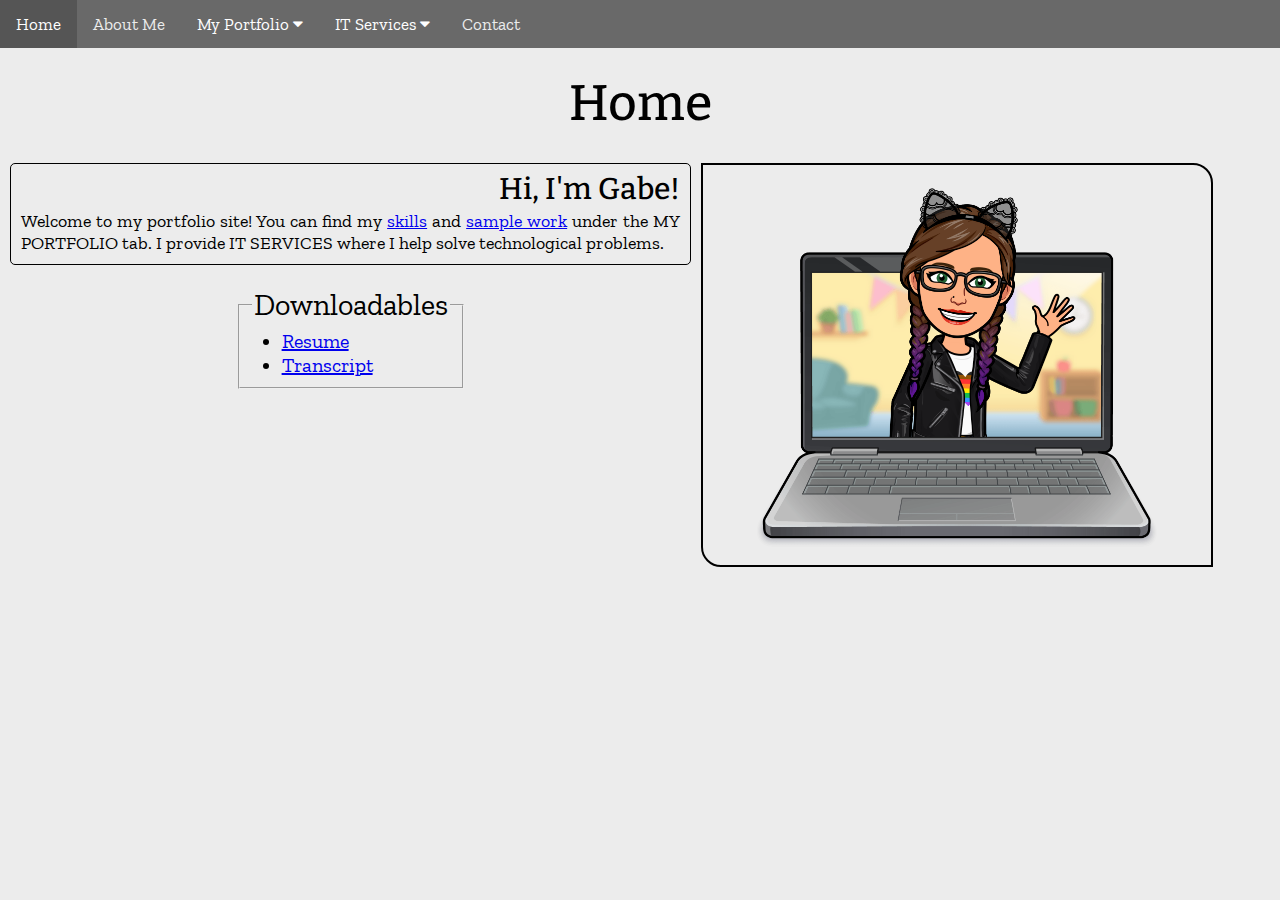
<file: index.html>
<!DOCTYPE html>
<html lang="en">

<head>
    <meta charset="utf-8">
    <title>Gabrielle Ricker-Singh Portfolio</title>
    <meta content="width=device-width, initial-scale=1" name="viewport">

    <link rel="preconnect" href="https://fonts.googleapis.com">
    <link rel="preconnect" href="https://fonts.gstatic.com" crossorigin>
    <link rel="stylesheet" href="css/style.css">
    <link href="https://fonts.googleapis.com/css2?family=Bitter&display=swap" rel="stylesheet">
    <link href="https://fonts.googleapis.com/css2?family=Bitter:wght@300&display=swap" rel="stylesheet">
    <link href="https://fonts.googleapis.com/css2?family=Zilla+Slab:wght@300&display=swap" rel="stylesheet">
    <link rel="stylesheet" href="https://cdnjs.cloudflare.com/ajax/libs/font-awesome/4.7.0/css/font-awesome.min.css">
</head>

<body>
    <header>
        <!-- navbar -->
        <div class="topnav" id="myTopnav">
            <a href="index.html" class="active">Home</a>
            <a href="about.html">About Me</a>
            <div class="dropdown">
                <button class="dropbtn">My Portfolio
                    <i class="fa fa-caret-down"></i>
                </button>
                <div class="dropdown-content">
                    <a href="skills.html">Skills</a>
                    <a href="work.html">Sample Work</a>
                </div>
            </div>
            <div class="dropdown">
                <button class="dropbtn">IT Services
                    <i class="fa fa-caret-down"></i>
                </button>
                <div class="dropdown-content">
                    <a href="ITservices.html">Services</a>
                    <a href="ITpricing.html">Pricing</a>
                </div>
            </div>
            <a href="contact.html">Contact</a>
            <a href="javascript:void(0);" class="icon" onclick="myFunction()">&#9776;</a>
        </div>
        <h1>Home</h1>
    </header>

    <section>
        <div>
            <div class="column left" style="padding-top: 10px; padding-left: 10px;">
                <div class="bords" style="margin-bottom: 12px;">
                    <h2>
                        Hi, I'm Gabe!
                    </h2>
                    <p>
                        Welcome to my portfolio site! You can find my
                        <a href="skills.html">skills</a> and <a href="work.html">sample work</a>
                        under the MY PORTFOLIO tab.
                        I provide IT SERVICES where I help solve technological problems.
                    </p>
                </div>
                <div>
                    <fieldset>
                        <legend>
                            Downloadables
                        </legend>
                        <ul>
                            <li>
                                <a href="/files/GRickerSingh_Resume.pdf" download="GRickerSingh_Resume">Resume</a>
                            </li>
                            <li>
                                <a href="/files/GRickerSingh_Transcript.pdf" download="GRickerSingh_Transcript">Transcript</a>
                            </li>
                        </ul>
                    </fieldset>
                </div>
            </div>
            <div class="column right image">
                <img src="images/wave.png" alt="avatar of Gabrielle Ricker-Singh" class="center response">
            </div>
        </div>
    </section>

    <script>
        function myFunction() {
            var x = document.getElementById("myTopnav");
            if (x.className === "topnav") {
                x.className += " responsive";
            } else {
                x.className = "topnav";
            }
        }
    </script>

</body>

</html>
</file>
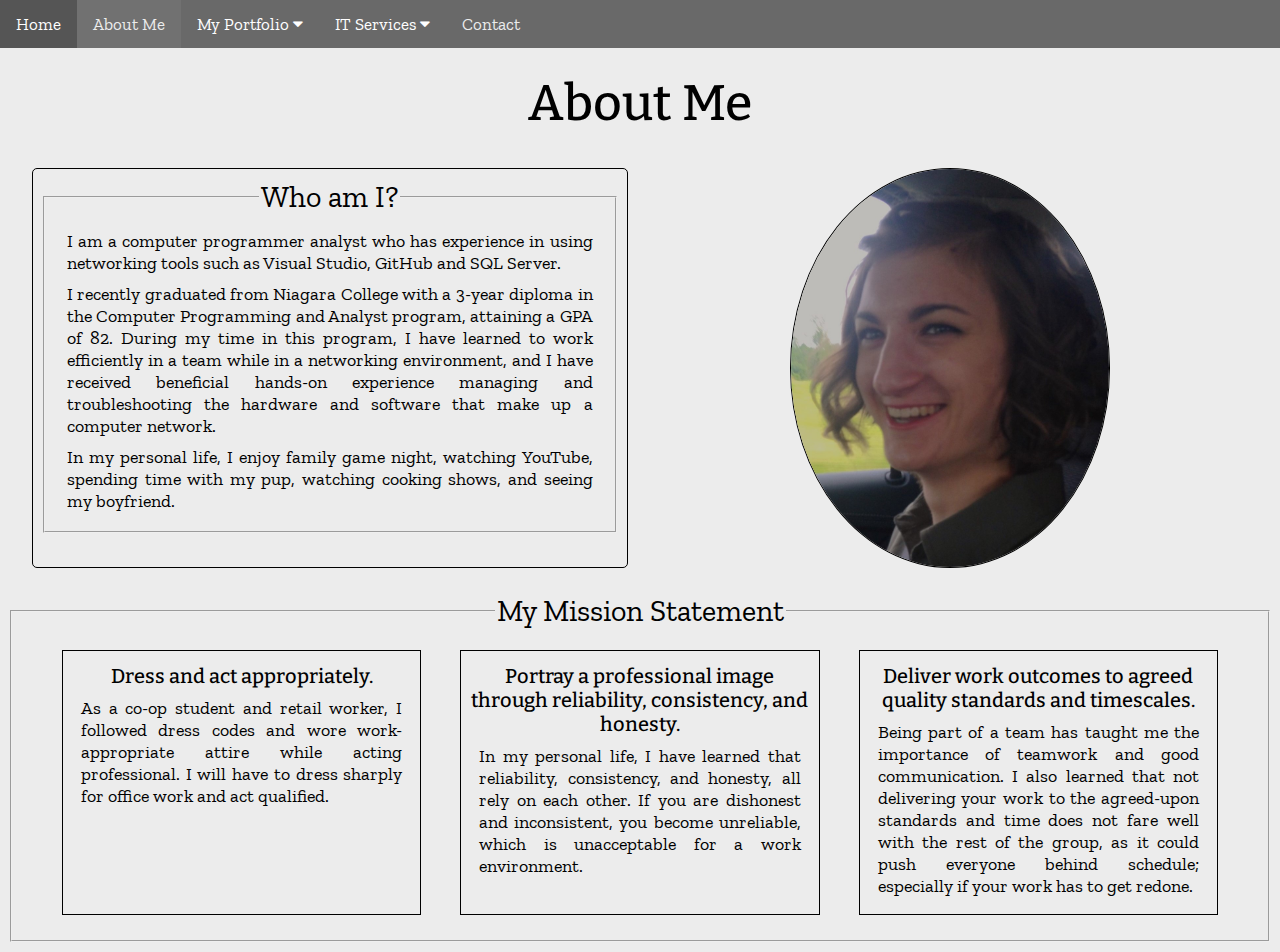
<file: about.html>
<!DOCTYPE html>
<html lang="en">

<head>
    <meta charset="utf-8">
    <title>Gabrielle Ricker-Singh Portfolio</title>
    <meta content="width=device-width, initial-scale=1" name="viewport">

    <link rel="preconnect" href="https://fonts.googleapis.com">
    <link rel="preconnect" href="https://fonts.gstatic.com" crossorigin>
    <link rel="stylesheet" href="css/style.css">
    <link href="https://fonts.googleapis.com/css2?family=Bitter&display=swap" rel="stylesheet">
    <link href="https://fonts.googleapis.com/css2?family=Bitter:wght@300&display=swap" rel="stylesheet">
    <link href="https://fonts.googleapis.com/css2?family=Zilla+Slab:wght@300&display=swap" rel="stylesheet">
    <link rel="stylesheet" href="https://cdnjs.cloudflare.com/ajax/libs/font-awesome/4.7.0/css/font-awesome.min.css">
</head>

<body>
    <header>
        <!-- navbar -->
        <div class="topnav" id="myTopnav">
            <a href="index.html">Home</a>
            <a href="about.html" class="active">About Me</a>
            <div class="dropdown">
                <button class="dropbtn">My Portfolio
                    <i class="fa fa-caret-down"></i>
                </button>
                <div class="dropdown-content">
                    <a href="skills.html">Skills</a>
                    <a href="work.html">Sample Work</a>
                </div>
            </div>
            <div class="dropdown">
                <button class="dropbtn">IT Services
                    <i class="fa fa-caret-down"></i>
                </button>
                <div class="dropdown-content">
                    <a href="ITservices.html">Services</a>
                    <a href="ITpricing.html">Pricing</a>
                </div>
            </div>
            <a href="contact.html">Contact</a>
            <a href="javascript:void(0);" class="icon" onclick="myFunction()">&#9776;</a>
        </div>
        <h1>About Me</h1>
    </header>

    <section>
        <div class="columns">
            <div class="bords">
                <fieldset>
                    <legend>Who am I?</legend>
                    <p>
                        I am a computer programmer analyst who
                        has experience in using networking tools such as
                        Visual Studio, GitHub and SQL Server.
                    </p>
                    <p>
                        I recently graduated from Niagara College with
                        a 3-year diploma in the Computer Programming and
                        Analyst program, attaining a GPA of 82. During my
                        time in this program, I have learned to work
                        efficiently in a team while in a networking
                        environment, and I have received beneficial
                        hands-on experience managing and troubleshooting
                        the hardware and software that make up a computer network.
                    </p>
                    <p>
                        In my personal life,
                        I enjoy family game night,
                        watching YouTube,
                        spending time with my pup,
                        watching cooking shows,
                        and seeing my boyfriend.
                    </p>
                </fieldset>
            </div>
            <div style="margin:auto;">
                <img src="images/propic.jpg" alt="picture of Gabrielle Ricker-Singh" class="oval center response">
            </div>
        </div>
    </section>

    <div class="fieldset">
        <fieldset>
            <legend>My Mission Statement</legend>

            <div class="columns">
                <div class="border">
                    <h4>Dress and act appropriately.</h4>
                    <p>As a co-op student and retail worker, I followed
                        dress codes and wore work-appropriate attire while
                        acting professional. I will have to dress sharply
                        for office work and act qualified.
                    </p>
                </div>

                <div class="border">
                    <h4>Portray a professional image through reliability, consistency, and honesty.</h4>
                    <p>In my personal life, I have learned that reliability,
                        consistency, and honesty, all rely on each other.
                        If you are dishonest and inconsistent, you become
                        unreliable, which is unacceptable for a work environment.</p>
                </div>

                <div class="border">
                    <h4>Deliver work outcomes to agreed quality standards and timescales.</h4>
                    <p>Being part of a team has taught me the importance of teamwork
                        and good communication. I also learned that not
                        delivering your work to the agreed-upon standards
                        and time does not fare well with the rest of the group,
                        as it could push everyone behind schedule; especially
                        if your work has to get redone.</p>
                </div>
            </div>
        </fieldset>
    </div>

    <script>
        function myFunction() {
            var x = document.getElementById("myTopnav");
            if (x.className === "topnav") {
                x.className += " responsive";
            } else {
                x.className = "topnav";
            }
        }
    </script>

</body>
</html>
</file>
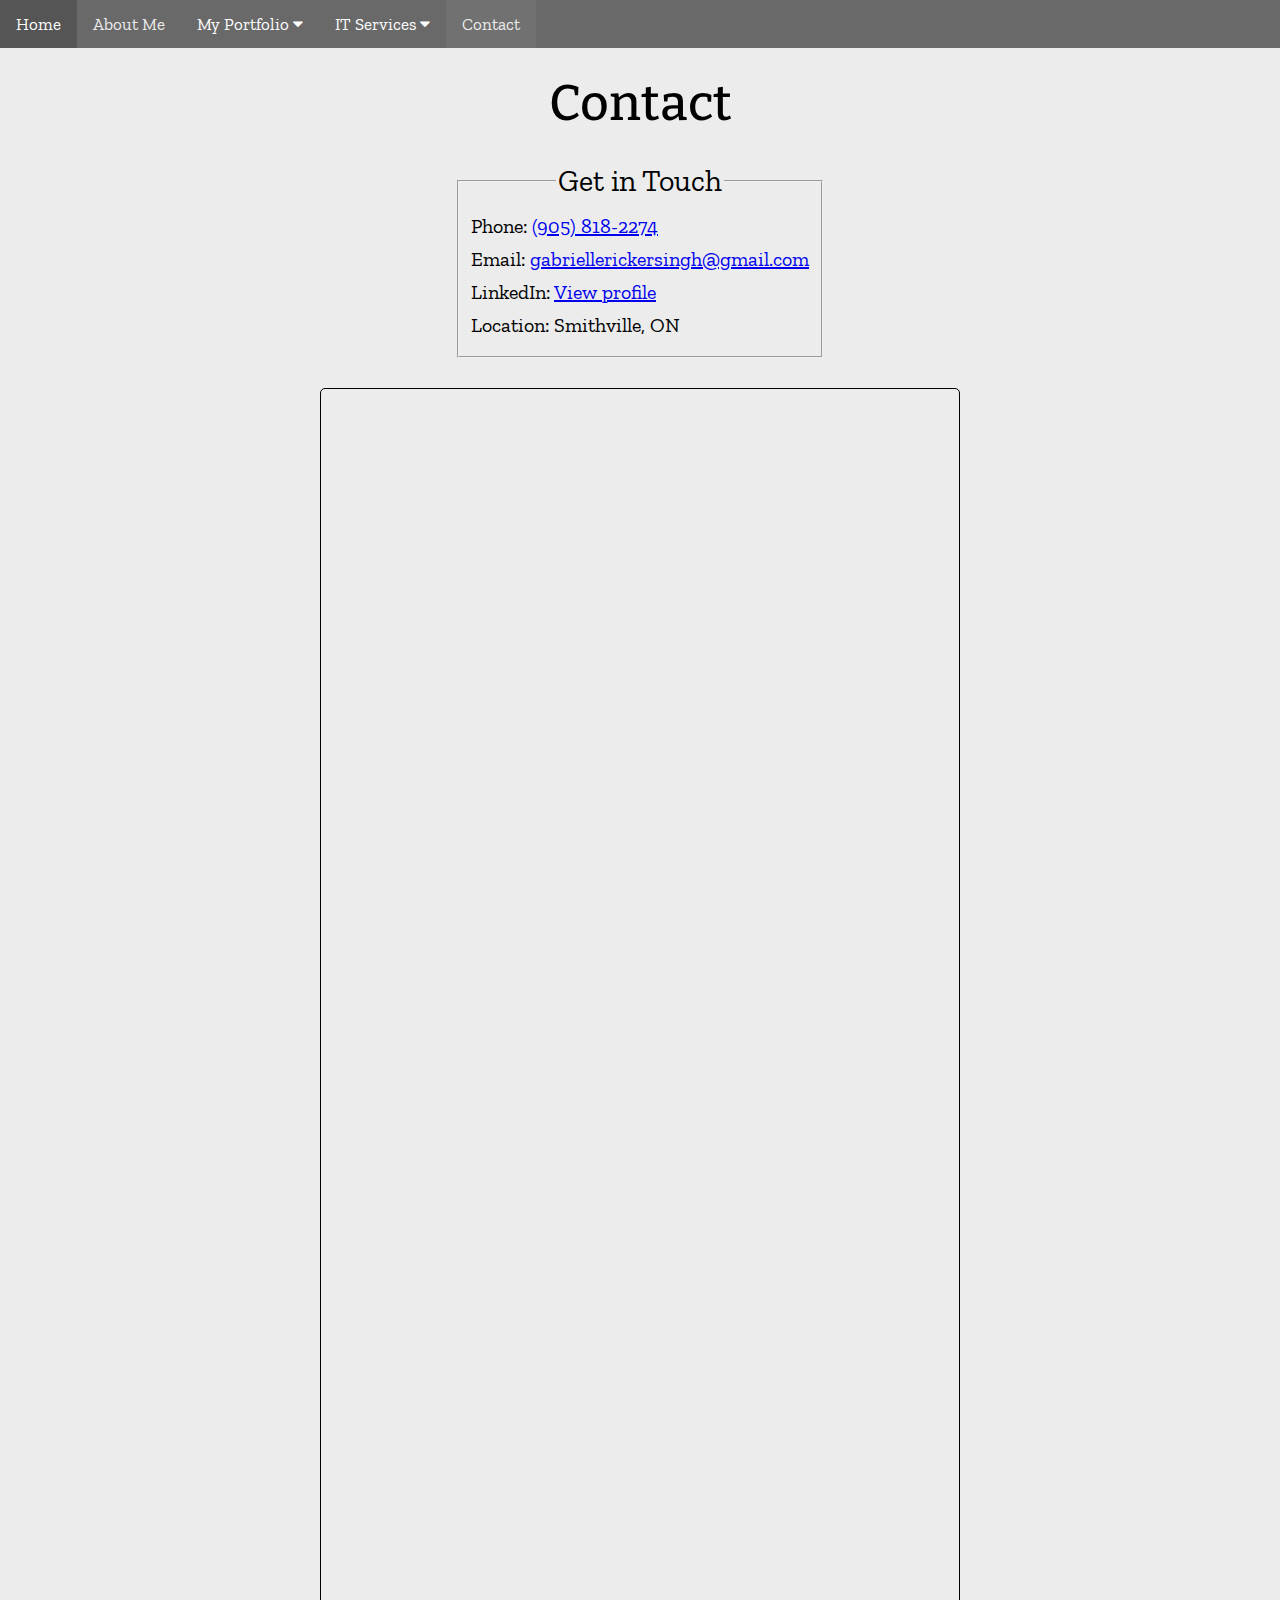
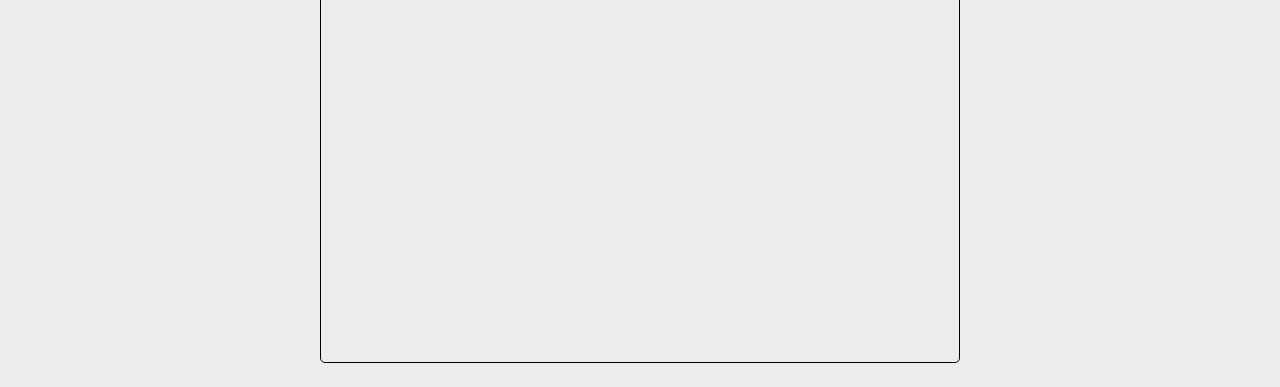
<file: contact.html>
<!DOCTYPE html>
<html lang="en">

<head>
    <meta charset="utf-8">
    <title>Gabrielle Ricker-Singh Portfolio</title>
    <meta content="width=device-width, initial-scale=1" name="viewport">

    <link rel="preconnect" href="https://fonts.googleapis.com">
    <link rel="preconnect" href="https://fonts.gstatic.com" crossorigin>
    <link rel="stylesheet" href="css/style.css">
    <link href="https://fonts.googleapis.com/css2?family=Bitter&display=swap" rel="stylesheet">
    <link href="https://fonts.googleapis.com/css2?family=Bitter:wght@300&display=swap" rel="stylesheet">
    <link href="https://fonts.googleapis.com/css2?family=Zilla+Slab:wght@300&display=swap" rel="stylesheet">
    <link rel="stylesheet" href="https://cdnjs.cloudflare.com/ajax/libs/font-awesome/4.7.0/css/font-awesome.min.css">
</head>

<body>
    <header>
        <!-- navbar -->
        <div class="topnav" id="myTopnav">
            <a href="index.html">Home</a>
            <a href="about.html">About Me</a>
            <div class="dropdown">
                <button class="dropbtn">My Portfolio
                    <i class="fa fa-caret-down"></i>
                </button>
                <div class="dropdown-content">
                    <a href="skills.html">Skills</a>
                    <a href="work.html">Sample Work</a>
                </div>
            </div>
            <div class="dropdown">
                <button class="dropbtn">IT Services
                    <i class="fa fa-caret-down"></i>
                </button>
                <div class="dropdown-content">
                    <a href="ITservices.html">Services</a>
                    <a href="ITpricing.html">Pricing</a>
                </div>
            </div>
            <a href="contact.html" class="active">Contact</a>
            <a href="javascript:void(0);" class="icon" onclick="myFunction()">&#9776;</a>
        </div>
        <h1>Contact</h1>
    </header>

    <form>
        <fieldset>
            <legend>Get in Touch</legend>
            <p>Phone: <a href="tel:9058182274">(905) 818-2274</a></p>
            <p>Email: <a href="mailto:gabriellerickersingh@gmail.com">gabriellerickersingh@gmail.com</a></p>
            <p>LinkedIn: <a href="https://www.linkedin.com/in/gabrielle-ricker-singh-052641171/">View profile</a></p>
            <p>Location: Smithville, ON</p>
        </fieldset>
    </form>

    <iframe
        src="https://docs.google.com/forms/d/e/1FAIpQLSfgaGfxkH3LA_jFH8uq8sXprhNG0HqzRIut5NHqlYUfbKILgQ/viewform?embedded=true"
        width="640" height="1575" frameborder="0" marginheight="0" marginwidth="0" class="bords" style="margin: 20px 0px;">Loading…</iframe>

    <script>
        function myFunction() {
            var x = document.getElementById("myTopnav");
            if (x.className === "topnav") {
                x.className += " responsive";
            } else {
                x.className = "topnav";
            }
        }
    </script>

</body>

</html>
</file>
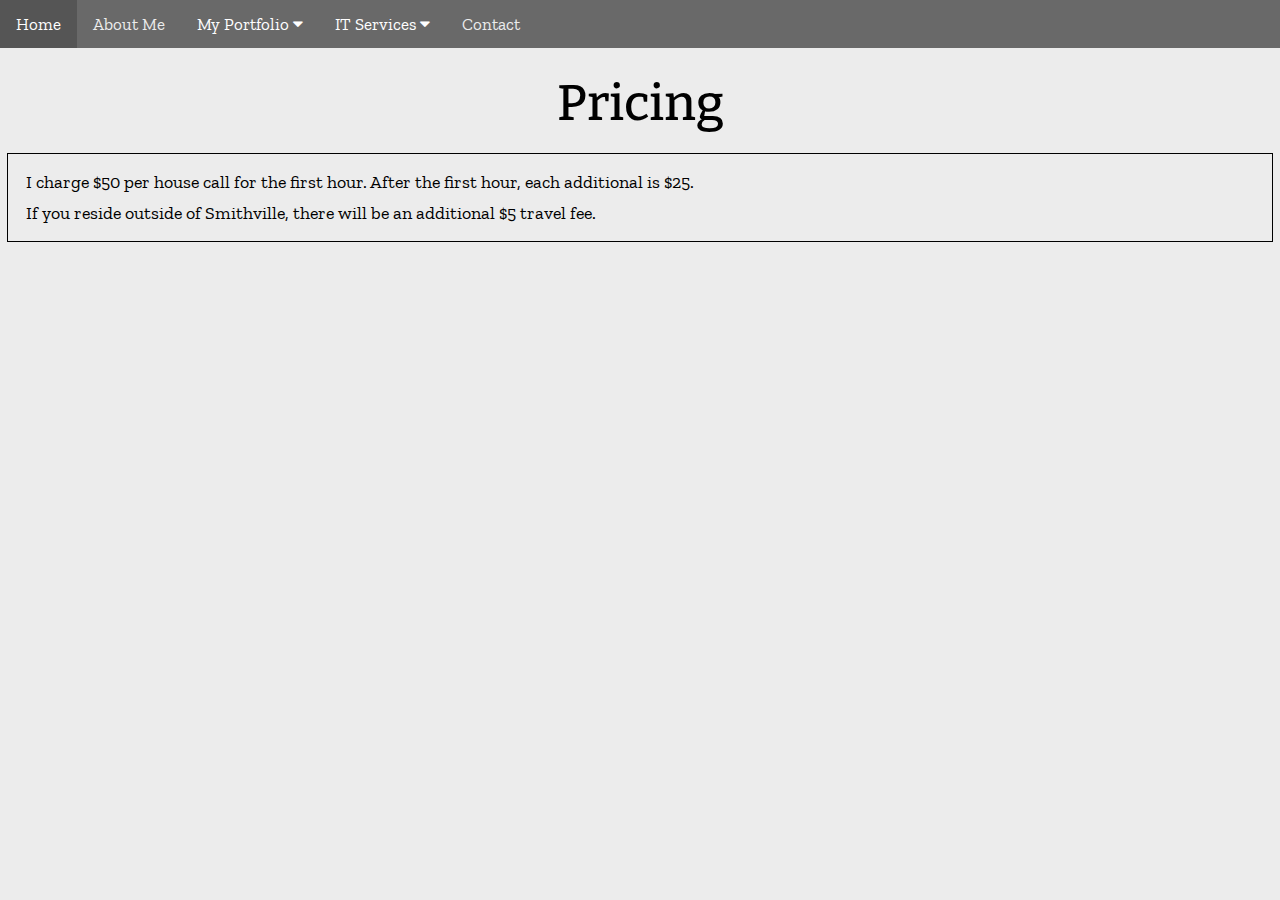
<file: ITpricing.html>
<!DOCTYPE html>
<html lang="en">

<head>
  <meta charset="utf-8">
  <title>Gabrielle Ricker-Singh Portfolio</title>
  <meta content="width=device-width, initial-scale=1" name="viewport">

  <link rel="preconnect" href="https://fonts.googleapis.com">
  <link rel="preconnect" href="https://fonts.gstatic.com" crossorigin>
  <link rel="stylesheet" href="css/style.css">
  <link href="https://fonts.googleapis.com/css2?family=Bitter&display=swap" rel="stylesheet">
  <link href="https://fonts.googleapis.com/css2?family=Bitter:wght@300&display=swap" rel="stylesheet">
  <link href="https://fonts.googleapis.com/css2?family=Zilla+Slab:wght@300&display=swap" rel="stylesheet">
  <link rel="stylesheet" href="https://cdnjs.cloudflare.com/ajax/libs/font-awesome/4.7.0/css/font-awesome.min.css">
</head>

<body>
  <header>
    <!-- navbar -->
    <div class="topnav" id="myTopnav">
      <a href="index.html">Home</a>
      <a href="about.html">About Me</a>
      <div class="dropdown">
        <button class="dropbtn">My Portfolio
          <i class="fa fa-caret-down"></i>
        </button>
        <div class="dropdown-content">
          <a href="skills.html">Skills</a>
          <a href="work.html">Sample Work</a>
        </div>
      </div>
      <div class="dropdown">
        <button class="dropbtn">IT Services
          <i class="fa fa-caret-down"></i>
        </button>
        <div class="dropdown-content">
          <a href="ITservices.html">Services</a>
          <a href="ITpricing.html" class="active">Pricing</a>
        </div>
      </div>
      <a href="contact.html">Contact</a>
      <a href="javascript:void(0);" class="icon" onclick="myFunction()">&#9776;</a>
    </div>
    <h1>Pricing</h1>
  </header>

  <section>
    <div class="border">
      <p>
        I charge $50 per house call for the first hour. After the first hour, each additional is $25.
      </p>
      <p>
        If you reside outside of Smithville, there will be an additional $5 travel fee.
      </p>
    </div>
  </section>

  <script>
    function myFunction() {
      var x = document.getElementById("myTopnav");
      if (x.className === "topnav") {
        x.className += " responsive";
      } else {
        x.className = "topnav";
      }
    }
  </script>

</body>
</html>
</file>
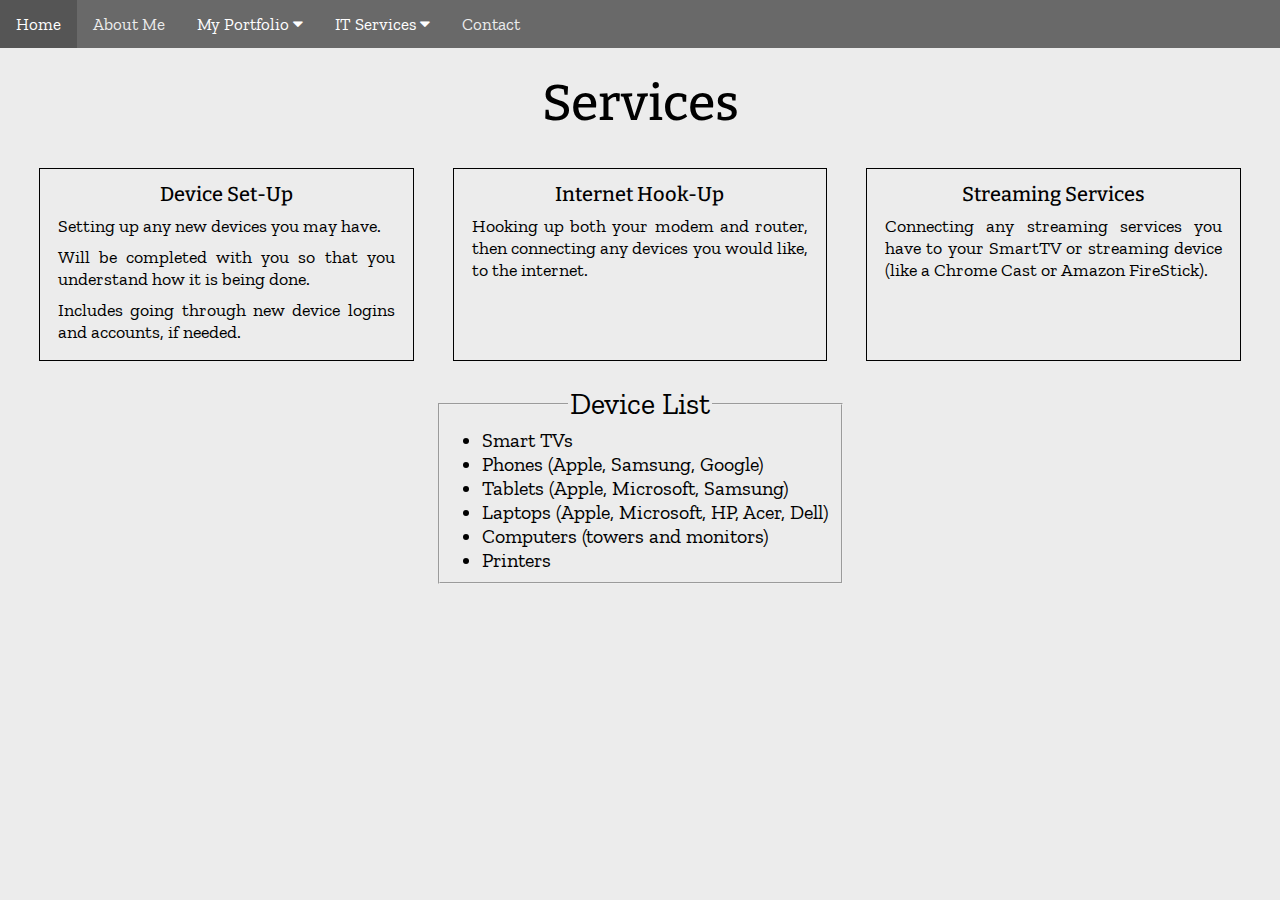
<file: ITservices.html>
<!DOCTYPE html>
<html lang="en">

<head>
    <meta charset="utf-8">
    <title>Gabrielle Ricker-Singh Portfolio</title>
    <meta content="width=device-width, initial-scale=1" name="viewport">

    <link rel="preconnect" href="https://fonts.googleapis.com">
    <link rel="preconnect" href="https://fonts.gstatic.com" crossorigin>
    <link rel="stylesheet" href="css/style.css">
    <link href="https://fonts.googleapis.com/css2?family=Bitter&display=swap" rel="stylesheet">
    <link href="https://fonts.googleapis.com/css2?family=Bitter:wght@300&display=swap" rel="stylesheet">
    <link href="https://fonts.googleapis.com/css2?family=Zilla+Slab:wght@300&display=swap" rel="stylesheet">
    <link rel="stylesheet" href="https://cdnjs.cloudflare.com/ajax/libs/font-awesome/4.7.0/css/font-awesome.min.css">
</head>

<body>
    <header>
        <!-- navbar -->
        <div class="topnav" id="myTopnav">
            <a href="index.html">Home</a>
            <a href="about.html">About Me</a>
            <div class="dropdown">
                <button class="dropbtn">My Portfolio
                    <i class="fa fa-caret-down"></i>
                </button>
                <div class="dropdown-content">
                    <a href="skills.html">Skills</a>
                    <a href="work.html">Sample Work</a>
                </div>
            </div>
            <div class="dropdown">
                <button class="dropbtn">IT Services
                    <i class="fa fa-caret-down"></i>
                </button>
                <div class="dropdown-content">
                    <a href="ITservices.html" class="active">Services</a>
                    <a href="ITpricing.html">Pricing</a>
                </div>
            </div>
            <a href="contact.html">Contact</a>
            <a href="javascript:void(0);" class="icon" onclick="myFunction()">&#9776;</a>
        </div>
        <h1>Services</h1>
    </header>

    <div class="columns">
        <div class="border">
            <h4>
                Device Set-Up
            </h4>
            <p>
                Setting up any new devices you may have.
            </p>
            <p>
                Will be completed with you so that you understand how it is being done.
            </p>
            <p>
                Includes going through new device logins and accounts, if needed.
            </p>
        </div>
        <div class="border">
            <h4>
                Internet Hook-Up
            </h4>
            <p>
                Hooking up both your modem and router, then connecting any devices you would like, to the internet.
            </p>
        </div>
        <div class="border">
            <h4>
                Streaming Services
            </h4>
            <p>
                Connecting any streaming services you have to your SmartTV or streaming device (like a Chrome Cast or
                Amazon FireStick).
            </p>
        </div>
    </div>

    <form>
        <fieldset>
            <legend>
                Device List
            </legend>
            <ul>
                <li>Smart TVs</li>
                <li>Phones (Apple, Samsung, Google)</li>
                <li>Tablets (Apple, Microsoft, Samsung)</li>
                <li>Laptops (Apple, Microsoft, HP, Acer, Dell)</li>
                <li>Computers (towers and monitors)</li>
                <li>Printers</li>
            </ul>
        </fieldset>
    </form>

    <script>
        function myFunction() {
            var x = document.getElementById("myTopnav");
            if (x.className === "topnav") {
                x.className += " responsive";
            } else {
                x.className = "topnav";
            }
        }
    </script>

</body>
</html>
</file>
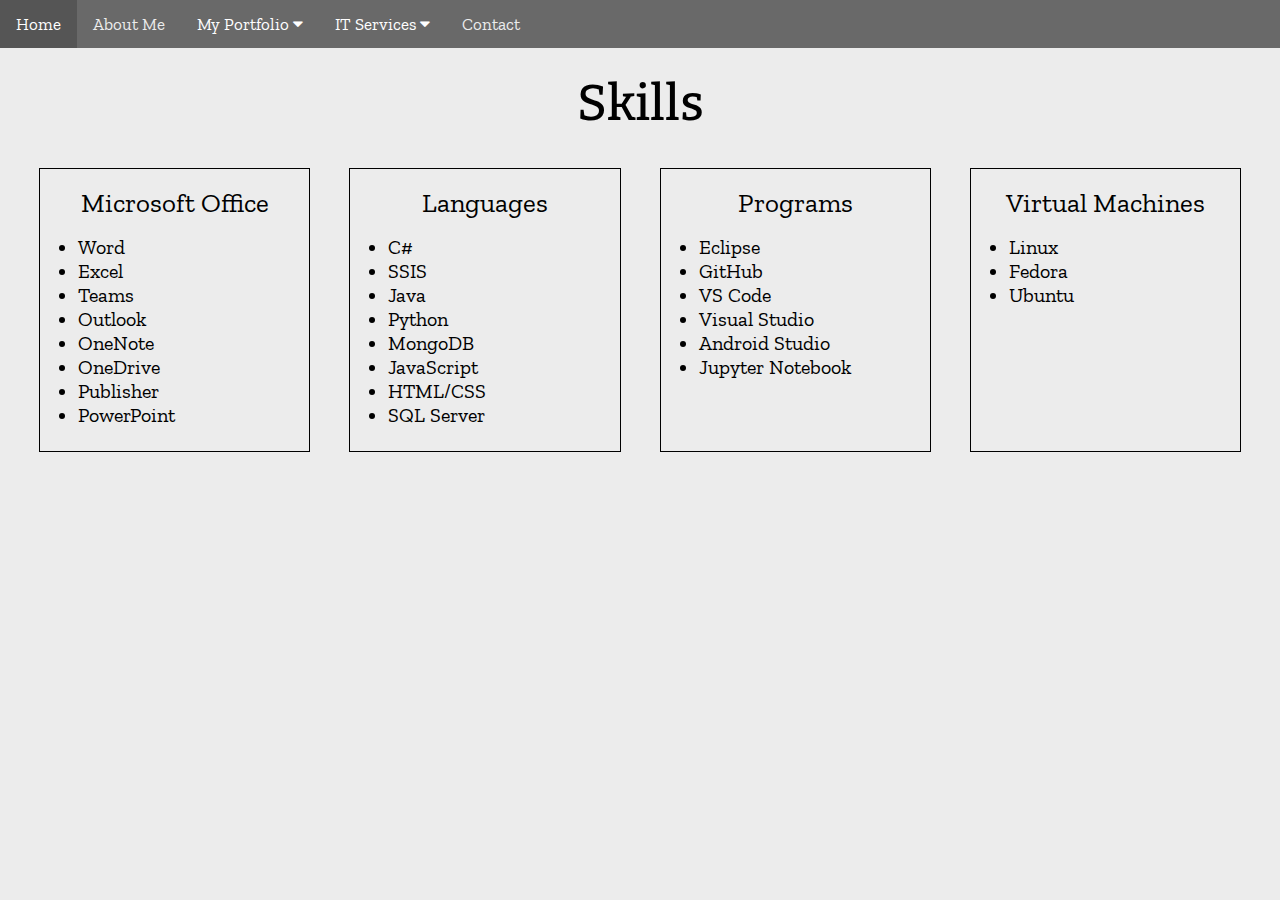
<file: skills.html>
<!DOCTYPE html>
<html lang="en">

<head>
  <meta charset="utf-8">
  <title>Gabrielle Ricker-Singh Portfolio</title>
  <meta content="width=device-width, initial-scale=1" name="viewport">

  <link rel="preconnect" href="https://fonts.googleapis.com">
  <link rel="preconnect" href="https://fonts.gstatic.com" crossorigin>
  <link rel="stylesheet" href="css/style.css">
  <link href="https://fonts.googleapis.com/css2?family=Bitter&display=swap" rel="stylesheet">
  <link href="https://fonts.googleapis.com/css2?family=Bitter:wght@300&display=swap" rel="stylesheet">
  <link href="https://fonts.googleapis.com/css2?family=Zilla+Slab:wght@300&display=swap" rel="stylesheet">
  <link rel="stylesheet" href="https://cdnjs.cloudflare.com/ajax/libs/font-awesome/4.7.0/css/font-awesome.min.css">
</head>

<body>
  <header>
    <!-- navbar -->
    <div class="topnav" id="myTopnav">
      <a href="index.html">Home</a>
      <a href="about.html">About Me</a>
      <div class="dropdown">
        <button class="dropbtn">My Portfolio
          <i class="fa fa-caret-down"></i>
        </button>
        <div class="dropdown-content">
          <a href="skills.html" class="active">Skills</a>
          <a href="work.html">Sample Work</a>
        </div>
      </div>
      <div class="dropdown">
        <button class="dropbtn">IT Services
          <i class="fa fa-caret-down"></i>
        </button>
        <div class="dropdown-content">
          <a href="ITservices.html">Services</a>
          <a href="ITpricing.html">Pricing</a>
        </div>
      </div>
      <a href="contact.html">Contact</a>
      <a href="javascript:void(0);" class="icon" onclick="myFunction()">&#9776;</a>
    </div>
    <h1>Skills</h1>
  </header>

  <section>
    <div class="columns">
      <div class="border">
        <h3>Microsoft Office</h3>
        <ul>
          <li>Word</li>
          <li>Excel</li>
          <li>Teams</li>
          <li>Outlook</li>
          <li>OneNote</li>
          <li>OneDrive</li>
          <li>Publisher</li>
          <li>PowerPoint</li>
        </ul>
      </div>

      <div class="border">
        <h3>Languages</h3>
        <ul>
          <li>C#</li>
          <li>SSIS</li>
          <li>Java</li>
          <li>Python</li>
          <li>MongoDB</li>
          <li>JavaScript</li>
          <li>HTML/CSS</li>
          <li>SQL Server</li>
        </ul>
      </div>

      <div class="border">
        <h3>Programs</h3>
        <ul>
          <li>Eclipse</li>
          <li>GitHub</li>
          <li>VS Code</li>
          <li>Visual Studio</li>
          <li>Android Studio</li>
          <li>Jupyter Notebook</li>
        </ul>
      </div>

      <div class="border">
        <h3>Virtual Machines</h3>
        <ul>
          <li>Linux</li>
          <li>Fedora</li>
          <li>Ubuntu</li>
        </ul>
      </div>
    </div>
  </section>

  <script>
    function myFunction() {
      var x = document.getElementById("myTopnav");
      if (x.className === "topnav") {
        x.className += " responsive";
      } else {
        x.className = "topnav";
      }
    }
  </script>

</body>
</html>
</file>
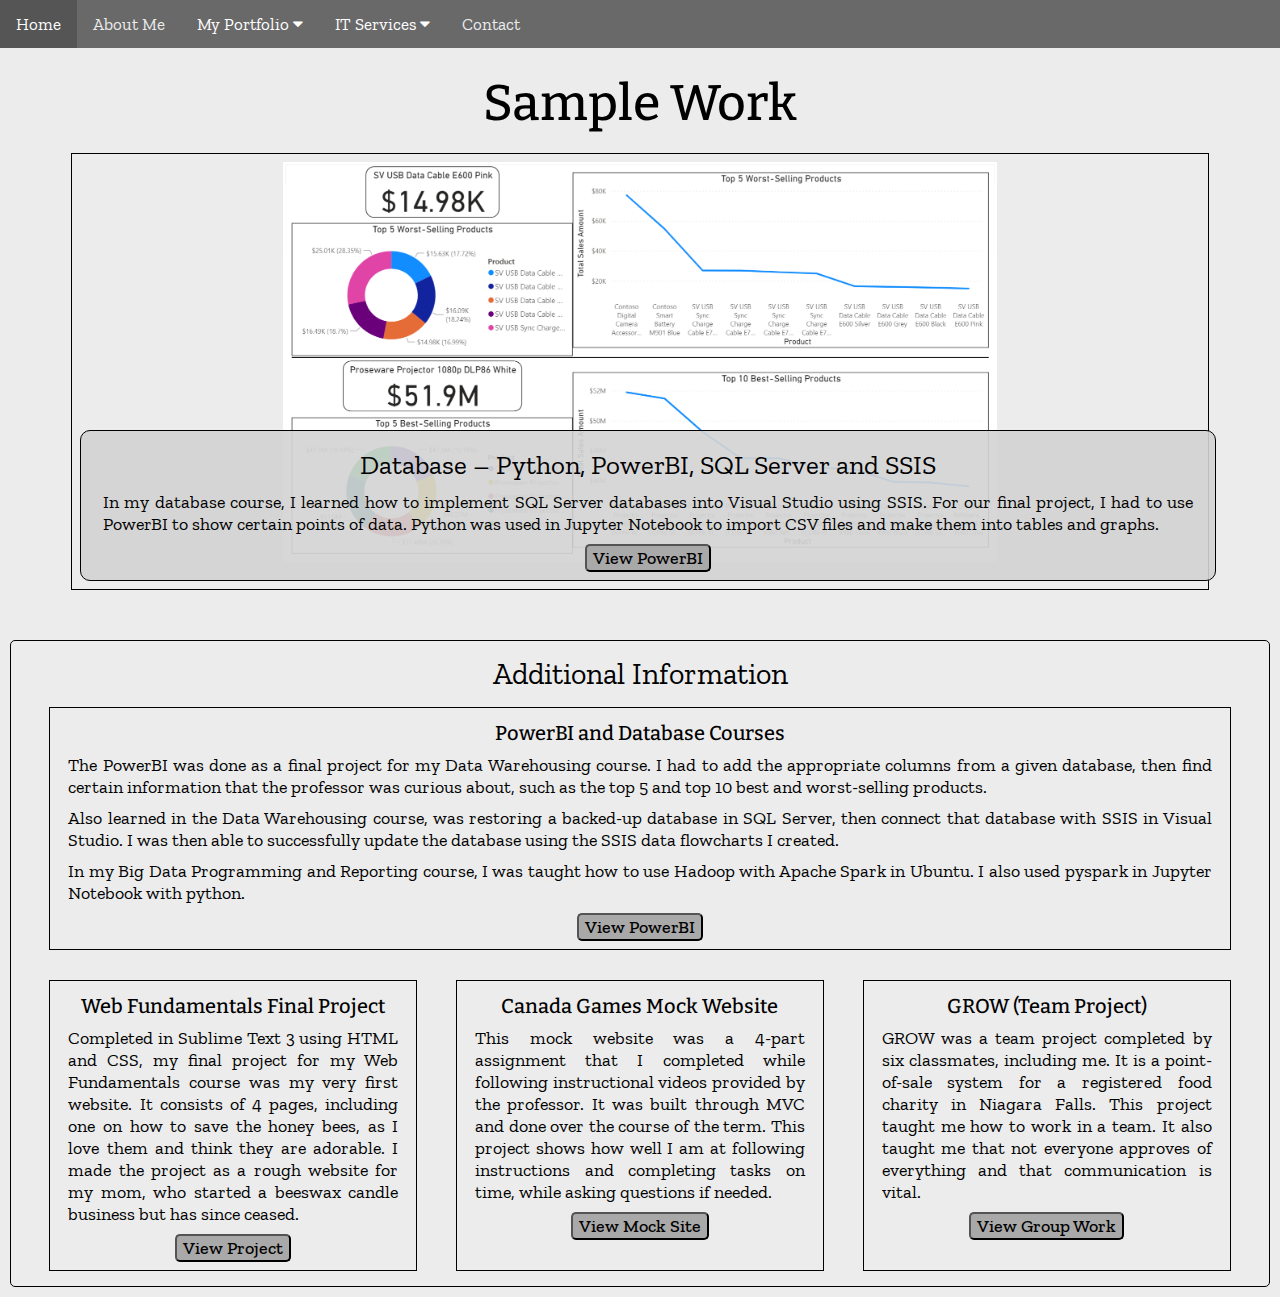
<file: work.html>
<!DOCTYPE html>
<html lang="en">

<head>
    <meta charset="utf-8">
    <title>Gabrielle Ricker-Singh Portfolio</title>
    <meta content="width=device-width, initial-scale=1" name="viewport">

    <link rel="preconnect" href="https://fonts.googleapis.com">
    <link rel="preconnect" href="https://fonts.gstatic.com" crossorigin>
    <link rel="stylesheet" href="css/style.css">
    <link href="https://fonts.googleapis.com/css2?family=Bitter&display=swap" rel="stylesheet">
    <link href="https://fonts.googleapis.com/css2?family=Bitter:wght@300&display=swap" rel="stylesheet">
    <link href="https://fonts.googleapis.com/css2?family=Zilla+Slab:wght@300&display=swap" rel="stylesheet">
    <link rel="stylesheet" href="https://cdnjs.cloudflare.com/ajax/libs/font-awesome/4.7.0/css/font-awesome.min.css">
</head>

<body>
    <header>
        <!-- navbar -->
        <div class="topnav" id="myTopnav">
            <a href="index.html">Home</a>
            <a href="about.html">About Me</a>
            <div class="dropdown">
                <button class="dropbtn">My Portfolio
                    <i class="fa fa-caret-down"></i>
                </button>
                <div class="dropdown-content">
                    <a href="skills.html">Skills</a>
                    <a href="work.html" class="active">Sample Work</a>
                </div>
            </div>
            <div class="dropdown">
                <button class="dropbtn">IT Services
                    <i class="fa fa-caret-down"></i>
                </button>
                <div class="dropdown-content">
                    <a href="ITservices.html">Services</a>
                    <a href="ITpricing.html">Pricing</a>
                </div>
            </div>
            <a href="contact.html">Contact</a>
            <a href="javascript:void(0);" class="icon" onclick="myFunction()">&#9776;</a>
        </div>
        <h1>Sample Work</h1>
    </header>

    <!-- Carousel -->
    <section style="margin: auto; width: 90%;">
        <!-- Slideshow container -->
        <div class="slideshow-container border">

            <!-- Full-width images with number and caption text -->
            <div class="mySlides fade">
                <img src="images/PowerBiSS.png" alt="Database" class="center response">
                <div class="text borders">
                    <h3>Database &#8211; Python, PowerBI, SQL Server and SSIS</h3>
                    <p>In my database course, I learned how to implement SQL Server databases into Visual Studio using
                        SSIS. For our final project, I had to use PowerBI to show certain points of data. Python was
                        used in
                        Jupyter Notebook to import CSV files and make them into tables and graphs.</p>
                    <form
                        action="https://github.com/gabriellemrs16/PowerBI-Final-Project/blob/main/grickersingh_final.pdf"
                        target="_blank">
                        <input type="submit" value="View PowerBI" />
                    </form>
                </div>
            </div>

            <div class="mySlides fade">
                <img src="images/BeeCreativeSS.png" alt="HTML and CSS" class="center response">
                <div class="text borders">
                    <h3>Web Fundamentals Final Project &#8211; HTML/CSS</h3>
                    <p>This project taught me how to make a website using HTML and how to style it accordingly with CSS.
                        I have multiple working pages with clickable navigation. It's inspired by my mom's beeswax
                        candle-making and my love for honey bees!</p>
                    <form action="https://github.com/gabriellemrs16/BeeCreative" target="_blank">
                        <input type="submit" value="View Project" />
                    </form>
                </div>
            </div>

            <div class="mySlides fade">
                <img src="images/CanadaGamesSS.png" alt="MVC" class="center response">
                <div class="text borders">
                    <h3>Canada Games &#8211; MVC</h3>
                    <p>Canada Games was an MVC project that built upon itself each assignment. It was a lot of fun and
                        super cool to see how different types of code works.</p>
                    <form action="https://github.com/gabriellemrs16/CanadaGames" target="_blank">
                        <input type="submit" value="View Mock Site" />
                    </form>
                </div>
            </div>

            <div class="mySlides fade">
                <img src="images/GROW_SS.png" alt="GROW" class="center response">
                <div class="text borders">
                    <h3>GROW &#8211; teamwork</h3>
                    <p>This group project shows my ability to work as a team player. It is a point-of-sale system for a
                        registered food charity in Niagara Falls. MVC was used for this project.</p>
                    <form action="https://github.com/abaporu-C/GROW-POS" target="_blank">
                        <input type="submit" value="View Group Work" />
                    </form>
                </div>
            </div>
            <br>
    </section>
    <!-- end carousel -->

    <!-- more info -->
    <div class="bord">
        <h5>Additional Information</h5>
        <div class="columns">
            <div class="border">
                <h4>PowerBI and Database Courses</h4>
                <p>The PowerBI was done as a final project for my Data Warehousing course. I had to add the appropriate
                    columns from a given database, then find certain information that the professor was curious about,
                    such as the top 5 and top 10 best and worst-selling products.
                </p>
                <p>Also learned in the Data Warehousing course, was restoring a backed-up database in SQL Server, then
                    connect that database with SSIS in Visual Studio. I was then able to successfully update the
                    database using the SSIS data flowcharts I created.
                </p>
                <p>In my Big Data Programming and Reporting course, I was taught how to use Hadoop with Apache Spark in
                    Ubuntu. I also used pyspark in Jupyter Notebook with python.
                </p>
                <form action="https://github.com/gabriellemrs16/PowerBI-Final-Project/blob/main/grickersingh_final.pdf"
                    target="_blank">
                    <input type="submit" value="View PowerBI" />
                </form>
            </div>
        </div>

        <div class="columns">
            <div class="border">
                <h4>Web Fundamentals Final Project</h4>
                <p>Completed in Sublime Text 3 using HTML and CSS, my final project for my Web Fundamentals course was
                    my very first website. It consists of 4 pages, including one on how to save the honey bees, as I
                    love them and think they are adorable. I made the project as a rough website for my mom, who started
                    a beeswax candle business but has since ceased.
                </p>
                <form action="https://github.com/gabriellemrs16/BeeCreative" target="_blank">
                    <input type="submit" value="View Project" />
                </form>
            </div>

            <div class="border">
                <h4>Canada Games Mock Website</h4>
                <p>This mock website was a 4-part assignment that I completed while following instructional videos
                    provided by the professor. It was built through MVC and done over the course of the term. This
                    project shows how well I am at following instructions and completing tasks on time, while asking
                    questions if needed.
                </p>
                <form action="https://github.com/gabriellemrs16/CanadaGames" target="_blank">
                    <input type="submit" value="View Mock Site" />
                </form>
            </div>

            <div class="border">
                <h4>GROW (Team Project)</h4>
                <p>GROW was a team project completed by six classmates, including me. It is a point-of-sale system for a
                    registered food charity in Niagara Falls. This project taught me how to work in a team. It also
                    taught me that not everyone approves of everything and that communication is vital.
                </p>
                <form action="https://github.com/abaporu-C/GROW-POS" target="_blank">
                    <input type="submit" value="View Group Work" />
                </form>
            </div>
        </div>
    </div>

    <script>
        let slideIndex = 0;
        showSlides();

        function showSlides() {
            let i;
            let slides = document.getElementsByClassName("mySlides");
            for (i = 0; i < slides.length; i++) {
                slides[i].style.display = "none";
            }
            slideIndex++;
            if (slideIndex > slides.length) {
                slideIndex = 1
            }
            slides[slideIndex - 1].style.display = "block";
            setTimeout(showSlides, 10000); // Change image every 10 seconds
        }

        function myFunction() {
            var x = document.getElementById("myTopnav");
            if (x.className === "topnav") {
                x.className += " responsive";
            } else {
                x.className = "topnav";
            }
        }
    </script>

</body>
</html>
</file>
<file: css/style.css>
body {
	background-color: #ECECEC;
	font-family: 'Zilla Slab', serif;
	margin: 0;
	text-align: center;
}

header h1 {
	font-family: 'Bitter', serif;
	font-weight: 500;
	margin: 10px 0;
	padding-bottom: 10px;
	padding-top: 15px;
}

div h2 {
	font-family: 'Bitter', serif;
	font-weight: 500;
	margin: 0;
	text-align: right;
}

div h3 {
	font-family: 'Zilla Slab', serif;
	font-weight: 400;
	margin: 10px;
	text-align: center;
}

div h4 {
	font-family: 'Bitter', serif;
	font-size: 20px;
	font-weight: 500;
	margin: 5px 0;
	text-align: center;
}

div h5 {
	font-family: 'Zilla Slab', serif;
	font-size: 35px;
	font-weight: 400;
	margin: 0;
	margin-top: 15px;
	text-align: center;
}

div h6 {
	font-family: 'Bitter', serif;
	font-size: 20px;
	font-weight: 500;
	margin: 7px 10px;
	text-align: right;
}

div p {padding: 0px 10px;}

p {
	margin: 9px 0;
	text-align: justify;
}

form li, ul li {text-align: left;}

section, div p {font-family: 'Zilla Slab', serif;}

input[type="text"],input[type="email"],input[type="tel"],input[type="number"] {display: block;}

header {
	font-family: 'Zilla Slab', serif;
	text-align: center;
}

fieldset {
	display: inline-block;
	margin: 10px;
	width: auto;
}

fieldset ul {margin: 0;}

ul {padding-left: 30px;}

form {
	text-align: center;
	vertical-align: bottom;
}

input {
	border-radius: 5px;
	background-color: darkgray;
	font-family: 'Zilla Slab', serif;
	font-weight: 500;
}

input:hover {
	background-color: darkgray;
	box-shadow: 0 0 0 1px black;
}

/*******
Classes
*******/
.columns {
	display: grid;
	grid-gap: 25px;
	margin: 0 auto;
	max-width: 1440px;
	padding: 15px 0;
	width: 95%;
}

.column {float: left;}

.download {text-align: center;}

.image {
	border: 2px solid black;
	border-radius: 0px 20px;
	margin: 10px;
}

.right {width: 45%;}
.left {width: 55%;}

.left p {
	margin: 10px;
	margin-top: 3px;
	padding: 0;
}

.left h2 {
	margin-top: 7px;
	margin-right: 10px;
}

.bord {
	border: 1px solid black;
	border-radius: 5px;
	margin: 10px;
	margin-top: 50px;
}

.bords {
	border: 1px solid black;
	border-radius: 5px;
}

.bords fieldset {margin-bottom: 14px;}

.border {
	border: 1px solid black;
	padding: 8px;
}

.borders {
	border: 1px solid black;
	border-radius: 5px;
}

.center {
	display: block;
	margin-left: auto;
	margin-right: auto;
}

.oval {
	border: 1px solid black;
	border-radius: 50%;
}

.response {
	height: auto;
	max-width: 100%;
}

/***
Nav
***/
/* Add a black background color to the top navigation */
.topnav {
	background-color: #696969;
	overflow: hidden;
}

/* Style the links inside the navigation bar */
.topnav a {
	float: left;
	display: block;
	color: #ECECEC;
	text-align: center;
	padding: 14px 16px;
	text-decoration: none;
	font-size: 17px;
}

/* Add an active class to highlight the current page */
.active {
	background-color: black;
	color: white;
}

/* Hide the link that should open and close the topnav on small screens */
.topnav .icon {display: none;}

/* Dropdown container - needed to position the dropdown content */
.dropdown {
	float: left;
	overflow: hidden;
}

/* Style the dropdown button to fit inside the topnav */
.dropdown .dropbtn {
	font-size: 17px;
	border: none;
	outline: none;
	color: white;
	padding: 14px 16px;
	background-color: inherit;
	font-family: inherit;
	margin: 0;
}

/* Style the dropdown content (hidden by default) */
.dropdown-content {
	display: none;
	position: absolute;
	background-color: #f9f9f9;
	min-width: 160px;
	box-shadow: 0px 8px 16px 0px rgba(0, 0, 0, 0.2);
	z-index: 1;
}

/* Style the links inside the dropdown */
.dropdown-content a {
	float: none;
	color: black;
	padding: 12px 16px;
	text-decoration: none;
	display: block;
	text-align: left;
}

/* Add a dark background on topnav links and the dropdown button on hover */
.topnav a:hover,
.dropdown:hover .dropbtn {
	background-color: #555;
	color: white;
}

/* Add a grey background to dropdown links on hover */
.dropdown-content a:hover {
	background-color: #ddd;
	color: black;
}

/* Show the dropdown menu when the user moves the mouse over the dropdown button */
.dropdown:hover .dropdown-content {display: block;}

/*******
Carousel
*******/
* {box-sizing: border-box}

/* Slideshow container */
.slideshow-container {
	height: auto;
	margin: 0 auto;
	position: relative;
}

/* Hide the images by default */
.mySlides {display: none;}

/* Next & previous buttons */
.prev,
.next {
	cursor: pointer;
	position: absolute;
	top: 50%;
	width: auto;
	margin-top: -22px;
	padding: 16px;
	color: white;
	font-weight: bold;
	font-size: 18px;
	transition: 0.6s ease;
	border-radius: 0 3px 3px 0;
	user-select: none;
}

/* Position the "next button" to the right */
.next {
	right: 0;
	border-radius: 3px 0 0 3px;
}

/* On hover, add a black background color with a little bit see-through */
.prev:hover,
.next:hover {
	background-color: rgba(0, 0, 0, 0.8);
}

/* Caption text */
.text {
	background-color: rgb(211,211,211,0.9);
	border-radius: 10px;
	bottom: 8px;
	color: black;
	font-size: 15px;
	padding: 8px 12px;
	position: absolute;
	text-align: center;
	width: 100%;
}

/* The dots/bullets/indicators */
.dot {
	cursor: pointer;
	height: 15px;
	width: 15px;
	margin: 0 2px;
	background-color: #bbb;
	border-radius: 50%;
	display: inline-block;
	transition: background-color 0.6s ease;
}

.active,
.dot:hover {
	background-color: #717171;
}

/* Fading animation */
.fade {
	animation-name: slide;
	animation-duration: 3s;
}

@keyframes fade {
	from {opacity: .4}
	to {opacity: 1}
}

/************
Media Queries
************/
@media screen and (min-width: 375px) {
	.border {margin: 0 7px;}
	h2 {font-size: 20px;}
	h3 {font-size: 25px;}
	div h4 {font-size: 21px;}
	div h5 {font-size: 30px;}
	legend {font-size: 25px;}
	div p, div input {font-size: 19px;}
	ul li {font-size: 20px;}
	input {font-size: 20px;}
	.left {width: 54%;}
	.right {width: 40%;}
	.slideshow-container {height: 460px;}
}

@media screen and (max-width: 400px) {
	fieldset p {font-size: 19px;}
}

@media screen and (min-width: 401px) {
	fieldset p {font-size: 21px;}
}

@media screen and (min-width: 425px) {
	.border {margin: 0 7px;}
	h1 {font-size: 35px;}
	h2 {font-size: 23px;}
	h3 {font-size: 30px;}
	div h5 {font-size: 30px;}
	div p, div input {font-size: 19px;}
	legend {font-size: 27px;}
	.left {width: 55%;}
	.right {width: 40%;}
	.slideshow-container {height: 530px;}
}

@media screen and (max-width: 600px) {
	.topnav a:not(:first-child),
	.dropdown .dropbtn {display: none;}
	.topnav a.icon {
		float: right;
		display: block;
	}
}

@media screen and (max-width: 600px) {
	.topnav.responsive {position: relative;}
	.topnav.responsive a.icon {
		position: absolute;
		right: 0;
		top: 0;
	}
	.topnav.responsive a {
		float: none;
		display: block;
		text-align: left;
	}
	.topnav.responsive .dropdown {float: none;}
	.topnav.responsive .dropdown-content {position: relative;}
	.topnav.responsive .dropdown .dropbtn {
		display: block;
		width: 100%;
		text-align: left;
	}
}

@media screen and (max-width: 768px) {
	iframe {
		height: 1850px;
		width: auto;
	}
	.text h3 {
		font-size: 15px;
		font-weight: 600;
	}
	.text p {
		font-size: 12px;
		font-weight: 600;
	}
	.text input {
		font-size: 13px;
		font-weight: 600;
	}
}

@media screen and (min-width: 768px) {
	.columns {grid-template-columns: repeat(auto-fit, minmax(250px, 1fr));}
	h2 {font-size: 23px;}
	h3 {font-size: 27px;}
	div h4 {font-size: 23px;}
	div h5 {font-size: 37px;}
	div p, div input {font-size: 20px;}
	.slideshow-container {height: 570px;}
}

@media screen and (min-width: 956px) {
	.response {height: 400px;}
}

@media screen and (min-width: 1024px) {
	fieldset p {font-size: 20px;}
	h1 {font-size: 37px;}
	h2 {font-size: 30px;}
	h3 {font-size: 27px;}
	div h4 {font-size: 20px;}
	div h5 {font-size: 30px;}
	div h6 {font-size: 23px;}
	legend {font-size: 30px;}
	div p, div input {font-size: 18px;}
	.navbar {font-size: 20px;}
	.slideshow-container {height: 650px;}
}

@media screen and (min-width: 1440px) {
	.column {padding: 0;}
	h1 {font-size: 42px;}
	h2 {font-size: 37px;}
	h3 {font-size: 30px;}
	div h4 {font-size: 27px;}
	div h5 {font-size: 40px;}
	div h6 {font-size: 28px;}
	input {font-size: 25px;}
	legend {font-size: 35px;}
	p {font-size: 27px;}
	.slideshow-container {height: 930px;}
	ul li {font-size: 25px;}
	.navbar {font-size: 20px;}
}

@media screen and (max-width: 2560px) {
	h1 {font-size: 50px;}
	p, input {font-size: 30px;}
	.navbar {font-size: 25px;}
	.slideshow-container {height: auto;}
	.left {width: 54%;}
}
</file>
